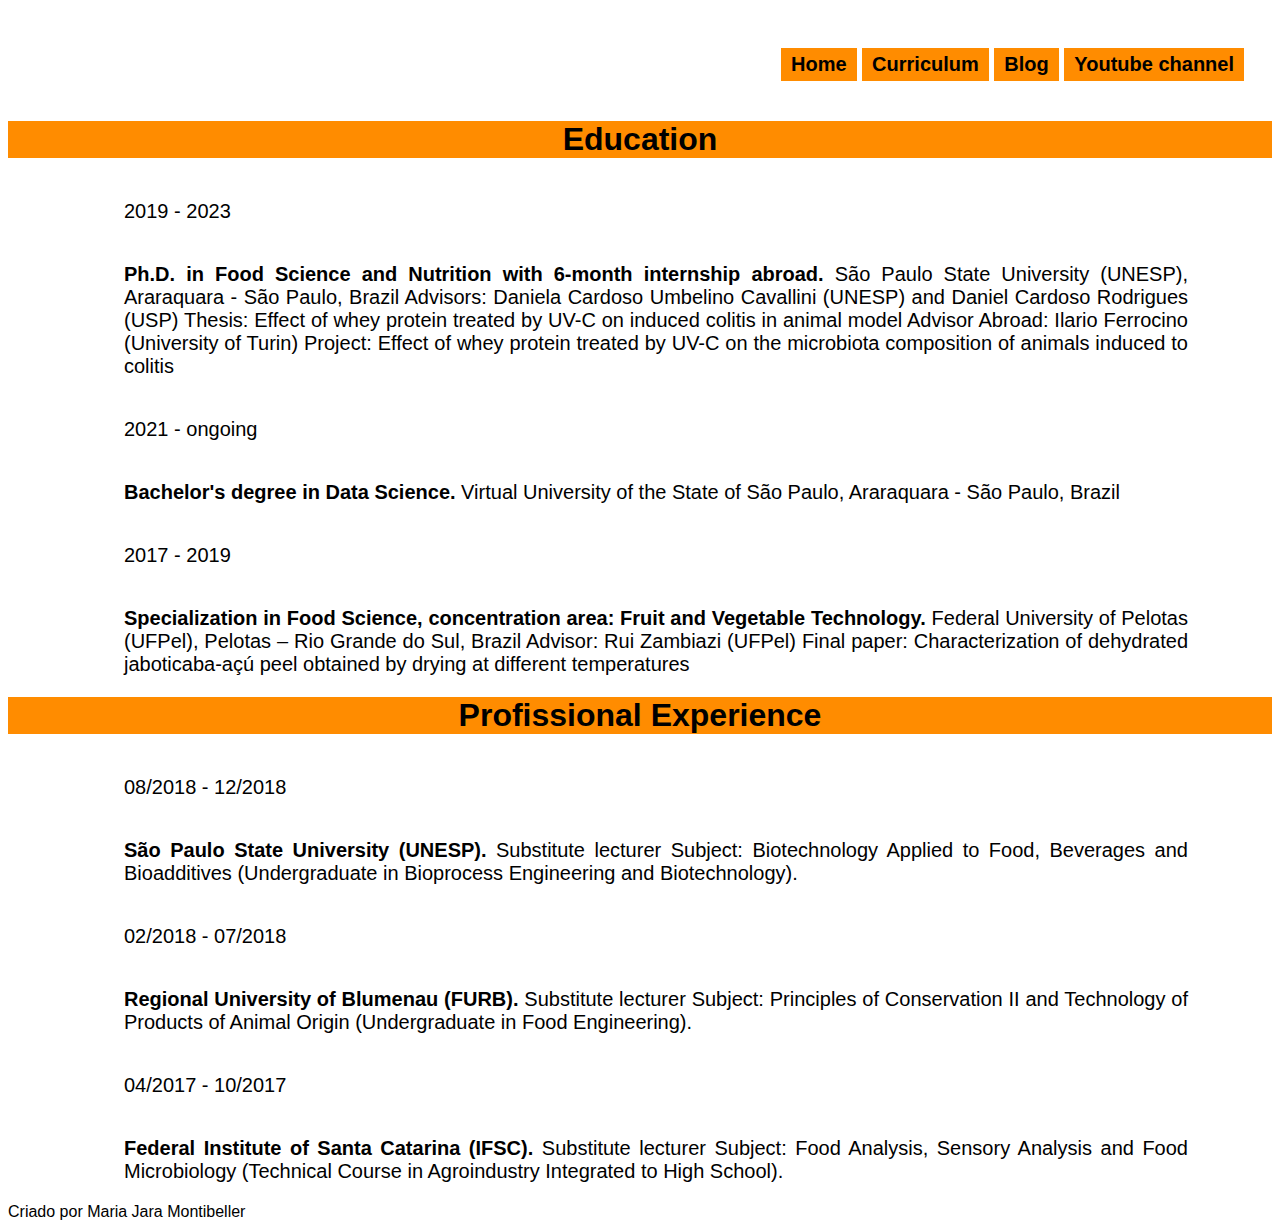
<file: Curriculum.html>
<!DOCTYPE html>
<html lang="en">
<head>
    <meta charset="UTF-8">
    <meta http-equiv="X-UA-Compatible" content="IE=edge">
    <meta name="viewport" content="width=device-width, initial-scale=1.0">
    <title></MJM></title>
    <link rel="shortcut icon" href="/img/FAVICON.ico" type="image/x-icon">
    <link rel="stylesheet" href="curriculum.css">
</head>

    
    <nav class="links" style="text-decoration:none">
      <ul>
        <a href=index.html ><strong>Home</strong></a>
        <a href=Curriculum.html > <strong>Curriculum</strong></a>
        <a href=blog.html ><strong>Blog</strong></a>
        <a href=youtube.html ><strong>Youtube channel</strong></a>
      </ul>
    </nav>

<h1>Education</h1>

<p class="ano"> 2019 - 2023 </p>
<p><strong>Ph.D. in Food Science and Nutrition with 6-month internship abroad.</strong>
    São Paulo State University (UNESP), Araraquara - São Paulo, Brazil
    Advisors: Daniela Cardoso Umbelino Cavallini (UNESP) and Daniel Cardoso Rodrigues (USP)
    Thesis: Effect of whey protein treated by UV-C on induced colitis in animal model
    Advisor Abroad: Ilario Ferrocino (University of Turin)
    Project: Effect of whey protein treated by UV-C on the microbiota composition of animals induced to colitis</p>
    <p class="ano"> 2021 - ongoing </p>
    <p><strong>Bachelor's degree in Data Science.</strong>
        Virtual University of the State of São Paulo, Araraquara - São Paulo, Brazil</p>


        <p class="ano"> 2017 - 2019 </p>
        <p> <strong>Specialization in Food Science, concentration area: Fruit and Vegetable Technology.</strong> 
          Federal University of Pelotas (UFPel), Pelotas – Rio Grande do Sul, Brazil
          Advisor: Rui Zambiazi (UFPel)
          Final paper: Characterization of dehydrated jaboticaba-açú peel obtained by drying at different temperatures</p>

 <h1>Profissional Experience</h1>

 
 <p class="ano"> 08/2018 - 12/2018 </p>
 <p><strong>São Paulo State University (UNESP).</strong>
  Substitute lecturer
  Subject: Biotechnology Applied to Food, Beverages and Bioadditives (Undergraduate in Bioprocess Engineering and Biotechnology).</p>

  <p class="ano"> 02/2018 - 07/2018  </p>
  <p><strong>Regional University of Blumenau (FURB).</strong>
    Substitute lecturer
    Subject: Principles of Conservation II and Technology of Products of Animal Origin (Undergraduate in Food Engineering).</p>

    <p class="ano"> 04/2017 - 10/2017
    </p>
    <p><strong>Federal Institute of Santa Catarina (IFSC).</strong>
      Substitute lecturer
      Subject: Food Analysis, Sensory Analysis and Food Microbiology (Technical Course in Agroindustry Integrated to High School).</p>
  

      <footer>Criado por Maria Jara Montibeller</footer>
</html>
</file>
<file: curriculum.css>
.links{
    display: inline-block;
    font-size: 20px;
    font-family: Arial, Helvetica, sans-serif;
    display: inline-block;
    position: absolute;
    top: 8px;
    right: 16px;
    padding-top: 20px;
    padding-right: 20px;
  
  }

  a {
    display: inline-block;
    background: DarkOrange;
    color: black;
    padding: 5px 10px;
    text-decoration-line: none;
  }


h1{
  color: black;
  font-family: Arial, Helvetica, sans-serif;
  background: DarkOrange;
  text-align: center;
  position: relative;
  top:  100px;
}

ano.{
  font-size: 20px;
    color: black;
    font-family: Arial, Helvetica, sans-serif;
    text-align: justify;
    position: relative;
  top:  100px;
}

p{
    font-size: 20px;
    color: black;
    font-family: Arial, Helvetica, sans-serif;
    text-align: justify;
    position: relative;
    top:  100px;
    right: 16px;
    left: 16px;
    padding-top: 20px;
    padding-right: 100px;
    padding-left: 100px;
  }

footer{
  color: black;
  font-family: Arial, Helvetica, sans-serif;
  position: relative;
  top:  100px;
}

header {
	width: 100%;
	height: 40%;
	min-height: 250px;
	background-image: url(https://unsplash.it/300/200);
	background-size: cover;
    background-position: center;
	display: flex;
	flex-direction: column;
	position: relative;
}
</file>
